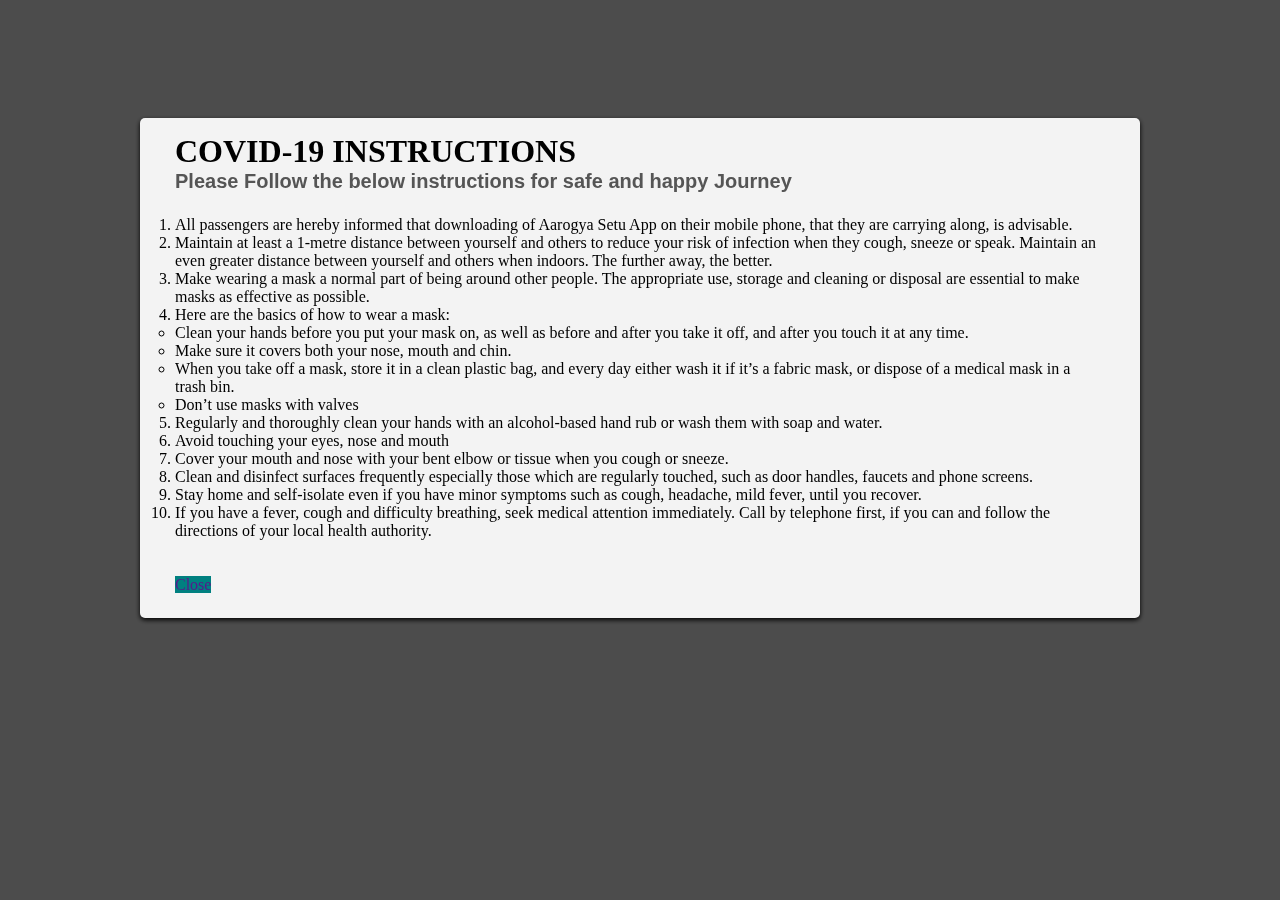
<file: index.html>
<!DOCTYPE html>
<html>
<head>
  <meta charset="utf-8" />
  <title>WELCOME</title>
  <meta name="viewport" content="width=device-width, initial-scale=1.0" />
  <link rel="stylesheet" href="index.css" />
  <!-- <link rel="stylesheet" href="./responsive.css" /> -->
  <link rel="stylesheet" href="https://maxcdn.bootstrapcdn.com/font-awesome/4.7.0/css/font-awesome.min.css">
</head>

<body>

  <div class="top-wrapper">
    <div class="container">
      
      <h1>WELCOME TO INDIAN RAILWAYS</h1>
      <h1>BOOK YOUR TICKETS AND ENJOY OUR EXCELLENCE SERVICE</h1>
      <h2>Please follow all the COVID-19 instructions and keep yourselves aware</h2>
      <h2> Stay Safe. Stay Healthy</h2>
      <div class="btn-wrapper">
        <a href="login.html" class="btn signup">Login</a>
        <a href="register.html" class="btn facebook">Register</a>
      </div>
    </div>
  </div>

</body>
<!-- code for pop-up window -->
<script type="text/javascript" src="https://code.jquery.com/jquery-1.8.2.js"></script>
<style type="text/css">
#overlay {
position: fixed;
top: 0;
left: 0;
width: 100%;
height: 100%;
background-color: #000;
filter:alpha(opacity=70);
-moz-opacity:0.7;
-khtml-opacity: 0.7;
opacity: 0.7;
z-index: 100;
display: none;
}
.cnt223 a{
text-decoration: none;
}
.popup{
width: 100%;
margin: 0 auto;
display: none;
position: fixed;
z-index: 101;
top: 2%;
}
.cnt223{
min-width: 1000px;
width: 600px;
min-height: 500px;
margin: 100px auto;
background: #f3f3f3;
position: relative;
z-index: 103;
padding: 15px 35px;
border-radius: 5px;
box-shadow: 0 2px 5px #000;
}
.cnt223 p{
clear: both;
    color: #555555;
    /* text-align: justify; */
    font-size: 20px;
    font-family: sans-serif;
}
.cnt223 p a{
color: #d91900;
font-weight: bold;
}
.cnt223 .x{
float: right;
height: 35px;
left: 22px;
position: relative;
top: -25px;
width: 34px;
}
.cnt223 .x:hover{
cursor: pointer;
}
</style>
<script type='text/javascript'>
$(function(){
var overlay = $('<div id="overlay"></div>');
overlay.show();
overlay.appendTo(document.body);
$('.popup').show();
$('.close').click(function(){
$('.popup').hide();
overlay.appendTo(document.body).remove();
return false;
});


 

$('.x').click(function(){
$('.popup').hide();
overlay.appendTo(document.body).remove();
return false;
});
});
</script>
<div class='popup'>
<div class='cnt223'>
<h1>COVID-19 INSTRUCTIONS</h1>
<p>
  <b>Please Follow the below instructions for safe and happy Journey</b><br><br>
  <ol>
    <li>All passengers are hereby informed that downloading of Aarogya Setu App on their mobile phone, that they are carrying along, is advisable.</li>
    <li>Maintain at least a 1-metre distance between yourself and others to reduce your risk of infection when they cough, sneeze or speak. Maintain an even greater distance between yourself and others when indoors. The further away, the better.</li>
    <li>Make wearing a mask a normal part of being around other people. The appropriate use, storage and cleaning or disposal are essential to make masks as effective as possible.</li>
    <li>Here are the basics of how to wear a mask:
      <ul>
        <li>Clean your hands before you put your mask on, as well as before and after you take it off, and after you touch it at any time.</li>
        <li>Make sure it covers both your nose, mouth and chin.</li>
        <li>When you take off a mask, store it in a clean plastic bag, and every day either wash it if it’s a fabric mask, or dispose of a medical mask in a trash bin.</li>
        <li>Don’t use masks with valves</li>
      </ul>
    </li>
    <li>Regularly and thoroughly clean your hands with an alcohol-based hand rub or wash them with soap and water.</li>
    <li>Avoid touching your eyes, nose and mouth</li>
    <li>Cover your mouth and nose with your bent elbow or tissue when you cough or sneeze.</li>
    <li>Clean and disinfect surfaces frequently especially those which are regularly touched, such as door handles, faucets and phone screens.</li>
    <li>Stay home and self-isolate even if you have minor symptoms such as cough, headache, mild fever, until you recover.</li>
    <li>If you have a fever, cough and difficulty breathing, seek medical attention immediately. Call by telephone first, if you can and follow the directions of your local health authority.</li>
    
  </ol>
<br/>
<br/>
<a href='' class='close'>Close</a>
</p>
</div>
</div>
</html>
</file>
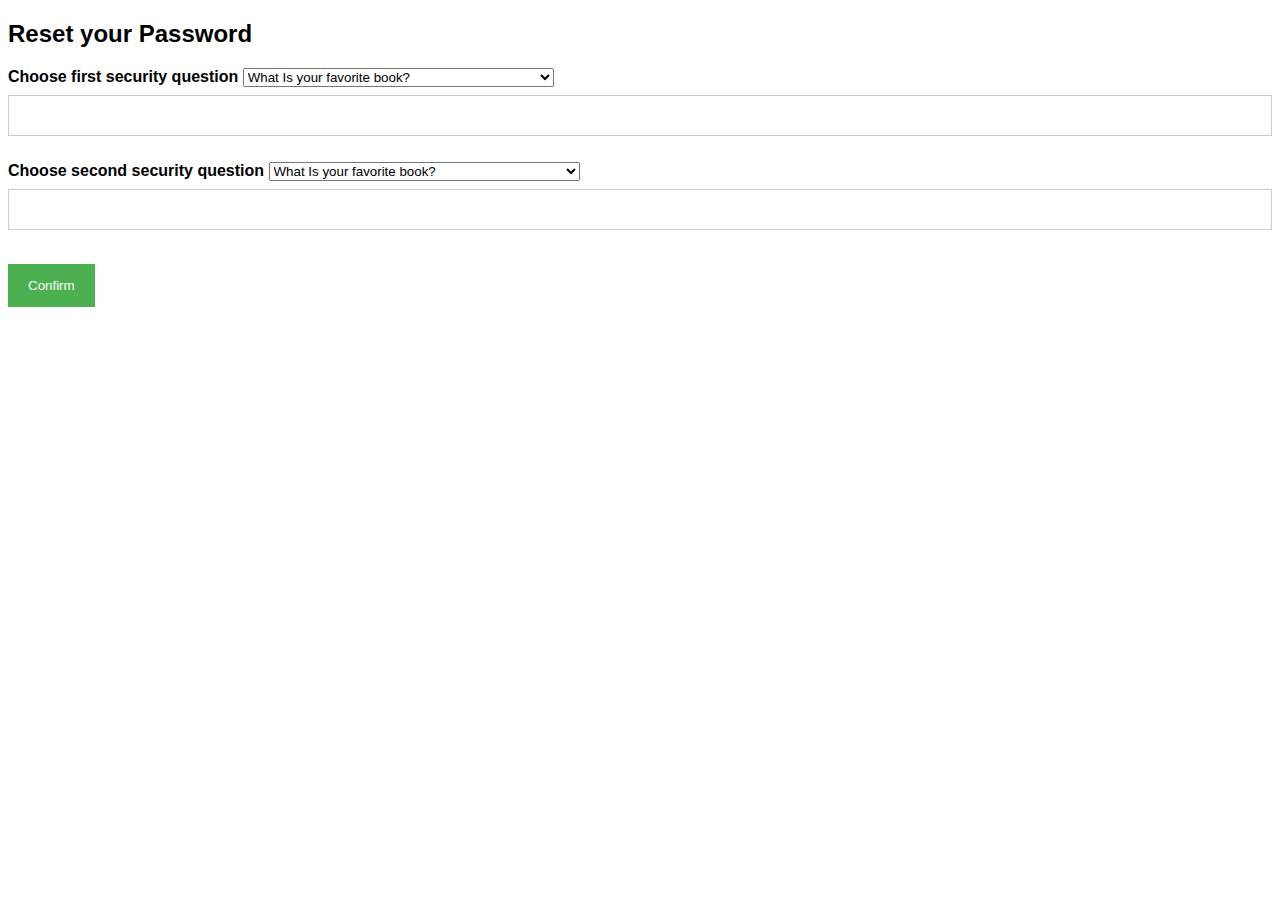
<file: forgot.html>
<!DOCTYPE html>
<html>
<head>
<meta name="viewport" content="width=device-width, initial-scale=1">
<style>
body {font-family: Arial, Helvetica, sans-serif;}

/* Full-width input fields */
input[type=text], input[type=password] {
  width: 100%;
  padding: 12px 20px;
  margin: 8px 0;
  display: inline-block;
  border: 1px solid #ccc;
  box-sizing: border-box;
}

/* Set a style for all buttons */
button {
  background-color: #4CAF50;
  color: white;
  padding: 14px 20px;
  margin: 8px 0;
  border: none;
  cursor: pointer;
  width: 100%;
}

button:hover {
  opacity: 0.8;
}

/* Extra styles for the cancel button */
.cancelbtn {
  width: auto;
  padding: 10px 18px;
  background-color: #f44336;
}

/* Center the image and position the close button */
.imgcontainer {
  text-align: center;
  margin: 24px 0 12px 0;
  position: relative;
}

img.avatar {
  width: 40%;
  border-radius: 50%;
}

.container {
  padding: 16px;
}

span.psw {
  float: right;
  padding-top: 16px;
}

/* The Modal (background) */
.modal {
  display: none; /* Hidden by default */
  position: fixed; /* Stay in place */
  z-index: 1; /* Sit on top */
  left: 0;
  top: 0;
  width: 100%; /* Full width */
  height: 100%; /* Full height */
  overflow: auto; /* Enable scroll if needed */
  background-color: rgb(0,0,0); /* Fallback color */
  background-color: rgba(0,0,0,0.4); /* Black w/ opacity */
  padding-top: 60px;
}

/* Modal Content/Box */
.modal-content {
  background-color: #fefefe;
  margin: 5% auto 15% auto; /* 5% from the top, 15% from the bottom and centered */
  border: 1px solid #888;
  width: 80%; /* Could be more or less, depending on screen size */
}

/* The Close Button (x) */
.close {
  position: absolute;
  right: 25px;
  top: 0;
  color: #000;
  font-size: 35px;
  font-weight: bold;
}

.close:hover,
.close:focus {
  color: red;
  cursor: pointer;
}

/* Add Zoom Animation */
.animate {
  -webkit-animation: animatezoom 0.6s;
  animation: animatezoom 0.6s
}

@-webkit-keyframes animatezoom {
  from {-webkit-transform: scale(0)} 
  to {-webkit-transform: scale(1)}
}
  
@keyframes animatezoom {
  from {transform: scale(0)} 
  to {transform: scale(1)}
}

/* Change styles for span and cancel button on extra small screens */
@media screen and (max-width: 300px) {
  span.psw {
     display: block;
     float: none;
  }
  .cancelbtn {
     width: 100%;
  }
}
</style>
</head>
<body>

<h2>Reset your Password</h2>
<label for="questions"><b>Choose first security question</b></label>
        <select name="questions" id="questions">
          <option value="ques1">What Is your favorite book?</option>
          <option value="ques2">Where is your favorite place to vacation?</option>
          <option value="ques3">What was the first company that you worked for?</option>
          <option value="ques4">What is the name of the road you grew up on?</option>
        </select><br>
        <input type="text" name="ans1" required><br><br>

        <label for="questions"><b>Choose second security question</b></label>
        <select name="questions" id="questions">
          <option value="ques1">What Is your favorite book?</option>
          <option value="ques2">Where is your favorite place to vacation?</option>
          <option value="ques3">What was the first company that you worked for?</option>
          <option value="ques4">What is the name of the road you grew up on?</option>
        </select><br>
        <input type="text" name="ans2" required><br><br>

<button onclick="document.getElementById('id01').style.display='block'" style="width:auto;">Confirm</button>

<div id="id01" class="modal">
  
  <form class="modal-content animate" action="/forgotpwd.php" method="post">
    <!-- <div class="imgcontainer"> 
      <span onclick="document.getElementById('id01').style.display='none'" class="close" title="Close Modal">&times;</span>
      <img src="img_avatar2.png" alt="Avatar" class="avatar">
    </div>-->

    <div class="container">
      <label for="uname"><b>Username</b></label>
      <input type="text" placeholder="Enter Username" name="uname" required>

      <label for="psw"><b>New Password</b></label>
      <input type="password" placeholder="Enter New Password" name="psw" required>

      <label for="psw"><b>Re-enter new Password</b></label>
      <input type="password" placeholder="Re-enter New Password" name="psw" required>
        
      <button type="submit">Change Password</button>
      <!-- <label> 
        <input type="checkbox" checked="checked" name="remember"> Remember me
      </label>
    </div>-->

    <div class="container" style="background-color:#f1f1f1">
      <button type="button" onclick="document.getElementById('id01').style.display='none'" class="cancelbtn">Cancel</button>
      <!-- <span class="psw">Forgot <a href="#">password?</a></span> -->
    </div>
  </form>
</div>

<script>
// Get the modal
var modal = document.getElementById('id01');

// When the user clicks anywhere outside of the modal, close it
window.onclick = function(event) {
    if (event.target == modal) {
        modal.style.display = "none";
    }
}
</script>

</body>
</html>
</file>
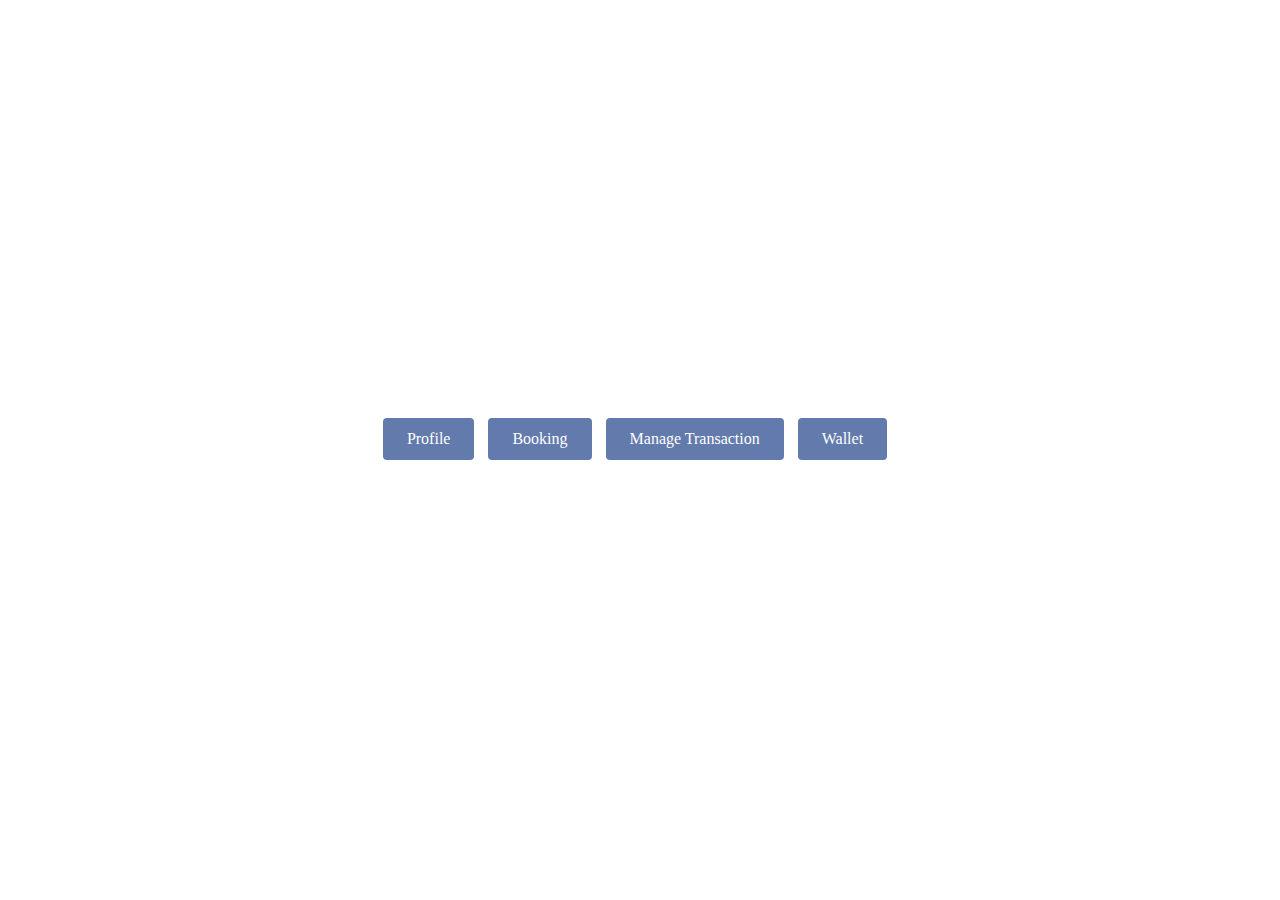
<file: home.html>
<!DOCTYPE html>
<html>
<head>
  <meta charset="utf-8" />
  <title>WELCOME</title>
  <meta name="viewport" content="width=device-width, initial-scale=1.0" />
  <link rel="stylesheet" href="home.css" />
  <!-- <link rel="stylesheet" href="./responsive.css" /> -->
  <link rel="stylesheet" href="https://maxcdn.bootstrapcdn.com/font-awesome/4.7.0/css/font-awesome.min.css">
</head>

<body>

  <div class="top-wrapper">
    <div class="container">
      
      <h1>WELCOME TO INDIAN RAILWAYS HOME PAGE</h1>
      <h1>Click on the buttons below to Redirect to the respective pages</h1>
      
      <div class="btn-wrapper">
        <a href="profile.html" class="btn facebook">Profile</a>
        <a href="booking.html" class="btn facebook">Booking</a>
        <a href="transaction.html" class="btn facebook">Manage Transaction</a>
        <a href="wallet.html" class="btn facebook">Wallet</a>
      </div>
    </div>
  </div>
</body>
</html>
</file>
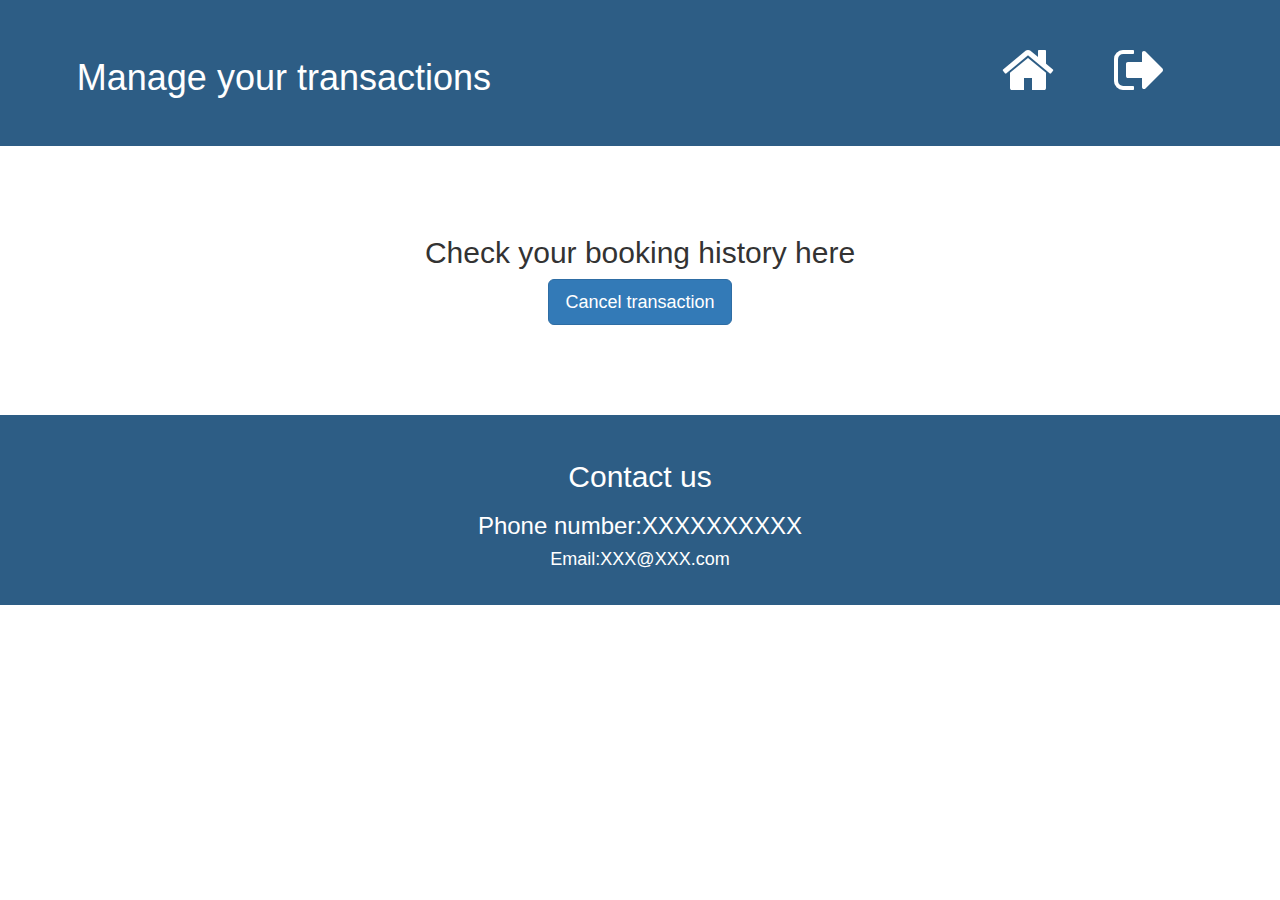
<file: manage_transactions.html>
<!DOCTYPE html>
<html lang="en">
<head>
    <meta charset="UTF-8">
    <meta http-equiv="X-UA-Compatible" content="IE=edge">
    <meta name="viewport" content="width=device-width, initial-scale=1.0">
    <link rel="stylesheet" href="manage_transactions.css">
    <link rel="stylesheet" href="https://maxcdn.bootstrapcdn.com/bootstrap/3.4.1/css/bootstrap.min.css">
    <link rel="stylesheet" href="https://cdnjs.cloudflare.com/ajax/libs/font-awesome/4.7.0/css/font-awesome.min.css">
    <title>Manage transactions</title>
</head>
<body>
    <!-- header -->
    <div id="header">
        <!-- Manage your transactions -->
        <h1 class=" header-h1">Manage your transactions</h1>
        <!-- go to main page -->
        <i class="header-i1 fa fa-home fa-4x"></i>
        <!-- logout -->
        <i class="header-i2 fa fa-sign-out fa-4x"></i>
    </div>
    <!-- body -->
    <div id="body">
        <!-- booking history display -->
        <h2>Check your booking history here</h2>
        <!-- cancel transaction button (to be enabled for sprint 2) -->
        <input class=" btn btn-primary btn-lg" type="submit" value="Cancel transaction">
    </div>
    <!-- footer -->
    <div id="footer">
        <!-- contact to admin -->
        <h2>Contact us</h2>
        <h3>Phone number:XXXXXXXXXX</h3>
        <h4>Email:XXX@XXX.com</h4>
    </div>
</body>
</html>
</file>
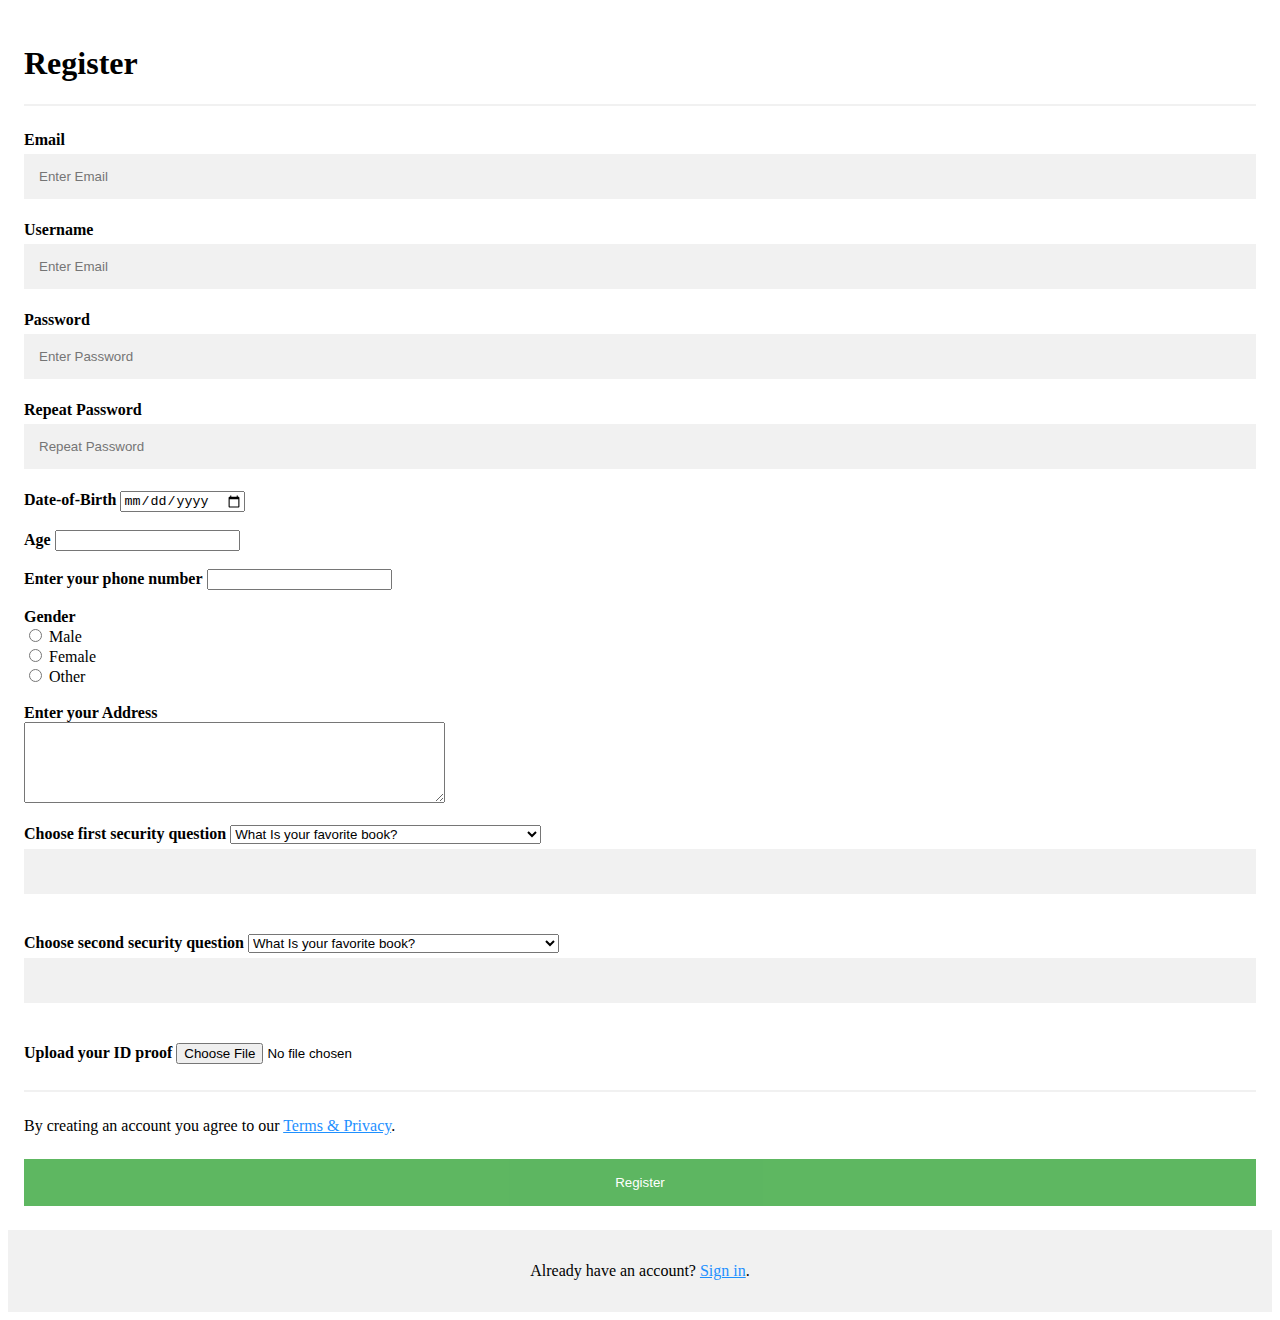
<file: register.html>
<!DOCTYPE html>
<html>
<head>
    <meta charset='utf-8'>
    <title>Register</title>
    <meta name='viewport' content='width=device-width, initial-scale=1'>
    <link rel='stylesheet' type='text/css' media='screen' href='register.css'>
    <link href='https://fonts.googleapis.com/css?family=Nanum Brush Script' rel='stylesheet'>
</head>
<body>
<form action="register.php">
    <div class="container">
      <h1>Register</h1>
      <hr>
      <label for="email"><b>Email</b></label>
      <input type="text" placeholder="Enter Email" name="email" id="email" required>

      <label for="Username"><b>Username</b></label>
      <input type="text" placeholder="Enter Email" name="Username" id="Username" required>
  
      <label for="psw"><b>Password</b></label>
      <input type="password" placeholder="Enter Password" name="psw" id="psw" required>

      <label for="psw-repeat"><b>Repeat Password</b></label>
      <input type="password" placeholder="Repeat Password" name="psw-repeat" id="psw-repeat" required>

      <!-- <script>
        function matchPassword() {
          var pw1 = document.getElementById("psw");
          var pw2 = document.getElementById("psw-repeat");
          if(pw1 != pw2)
          {	
            alert("Passwords did not match");
          }
        }
        </script> -->

      <label for="birthday"><b>Date-of-Birth</b></label>
     <input type="date" id="birthday" name="birthday" pattern="[1-9]{2}" required><br><br>

     <label for="age"><b>Age</b></label>
     <input type="ageofperson" id="age" name="age" required><br><br>

      <label for="phone"><b>Enter your phone number</b></label>
      <input type="tel" id="phone" name="phone"
       pattern="[0-9]{10}" required><br><br>

       <label> 
       <b> Gender</b>
        </label><br>
        <input type="radio" name="male"/> Male <br>
        <input type="radio" name="female"/> Female <br>
        <input type="radio" name="other"/> Other
        <br>
        <br>

         <label>
        <b>Enter your Address</b></label>
        <br />
        <textarea rows = "5" cols = "50" name = "description" required>
        </textarea><br><br>
        
        <label for="questions"><b>Choose first security question</b></label>
        <select name="questions" id="questions">
          <option value="ques1">What Is your favorite book?</option>
          <option value="ques2">Where is your favorite place to vacation?</option>
          <option value="ques3">What was the first company that you worked for?</option>
          <option value="ques4">What is the name of the road you grew up on?</option>
        </select><br>
        <input type="text" name="ans1" required><br><br>

        <label for="questions"><b>Choose second security question</b></label>
        <select name="questions" id="questions">
          <option value="ques1">What Is your favorite book?</option>
          <option value="ques2">Where is your favorite place to vacation?</option>
          <option value="ques3">What was the first company that you worked for?</option>
          <option value="ques4">What is the name of the road you grew up on?</option>
        </select><br>
        <input type="text" name="ans2" required><br><br>

        <label><b>Upload your ID proof</b></label>
        <input type="file" id="myFile" name="filename" required><br><br>
      <hr>

  
      <p>By creating an account you agree to our <a href="#">Terms & Privacy</a>.</p>
      <button type="submit" class="registerbtn">Register</button>
    </div>
  
    <div class="container signin">
      <p>Already have an account? <a href="login.html">Sign in</a>.</p>
    </div>
  </form>
</body>
</html>
</file>
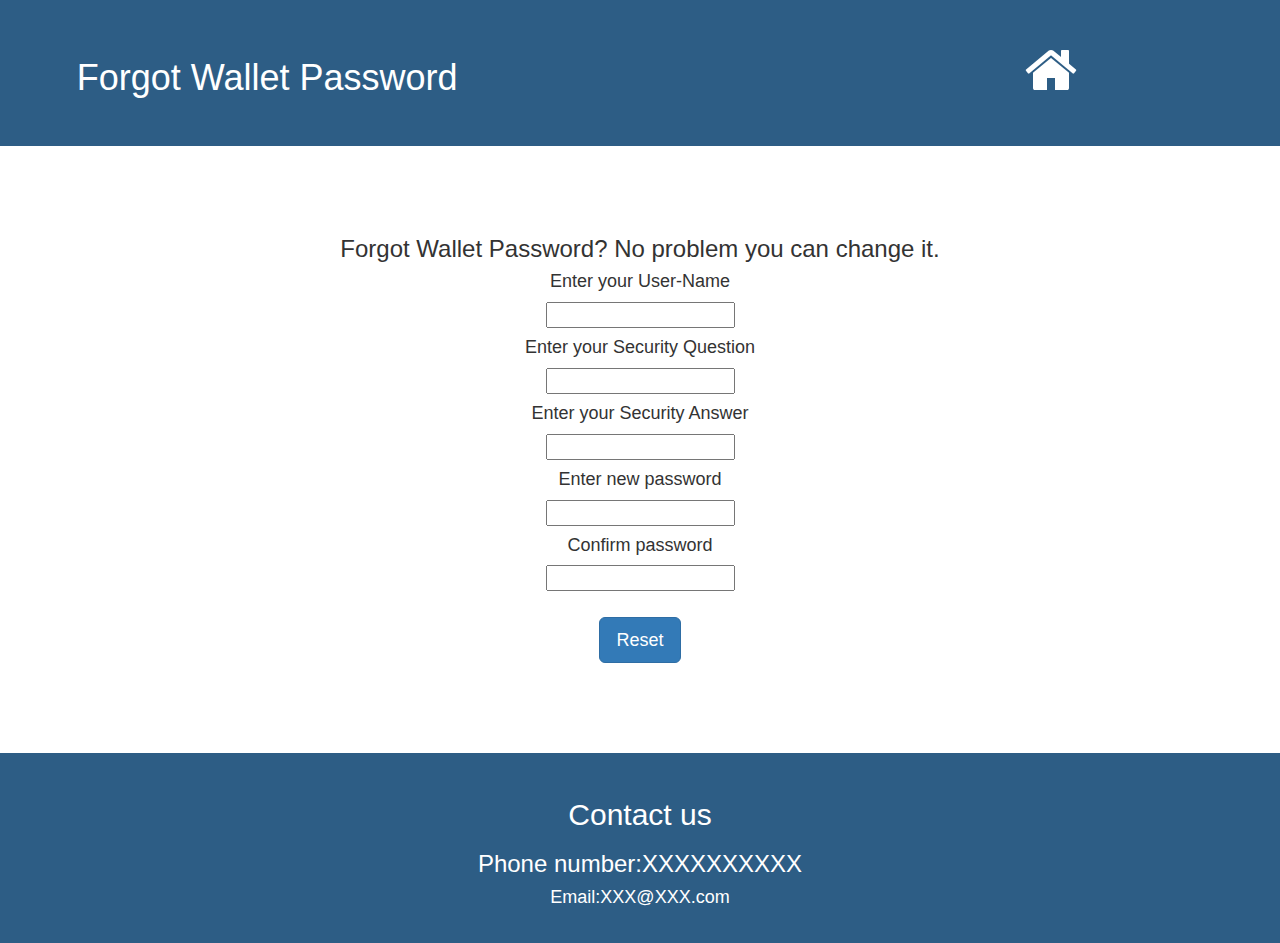
<file: wallet_forgot_pswd.html>
<!DOCTYPE html>
<html lang="en">
<head>
    <meta charset="UTF-8">
    <meta http-equiv="X-UA-Compatible" content="IE=edge">
    <meta name="viewport" content="width=device-width, initial-scale=1.0">
    <link rel="stylesheet" href="wallet_forgot_pswd.css">
    <link rel="stylesheet" href="https://maxcdn.bootstrapcdn.com/bootstrap/3.4.1/css/bootstrap.min.css">
    <link rel="stylesheet" href="https://cdnjs.cloudflare.com/ajax/libs/font-awesome/4.7.0/css/font-awesome.min.css">

    <title>Forgot Wallet Password</title>
</head>
<body>
    <div id="header">
        <!-- forgot wallet password -->
        <h1 class=" header-h1">Forgot Wallet Password</h1>
        <!-- go to main page -->
        <i class="header-i fa fa-home fa-4x"></i>
    </div>
    <div id="body">
        <!-- forgot wallet password -->
        <h3>Forgot Wallet Password? No problem you can change it.</h3>
        <!-- i/p for username -->
        <h4>Enter your User-Name</h4>
        <input type="text">
        <!-- display security qn -->
        <!-- if correct answer option to edit -->
        <h4>Enter your Security Question</h4>
        <input type="text">
        <h4>Enter your Security Answer</h4>
        <input type="text">
        <h4>Enter new password</h4>
        <input type="password">
        <h4>Confirm password</h4>
        <input type="password"><br>
        <input class="reset-button btn btn-primary btn-lg" type="submit" value="Reset">
    </div>
    <div id="footer">
        <!-- contact to admin -->
        <h2>Contact us</h2>
        <h3>Phone number:XXXXXXXXXX</h3>
        <h4>Email:XXX@XXX.com</h4>
    </div>
</body>
</html>
</file>
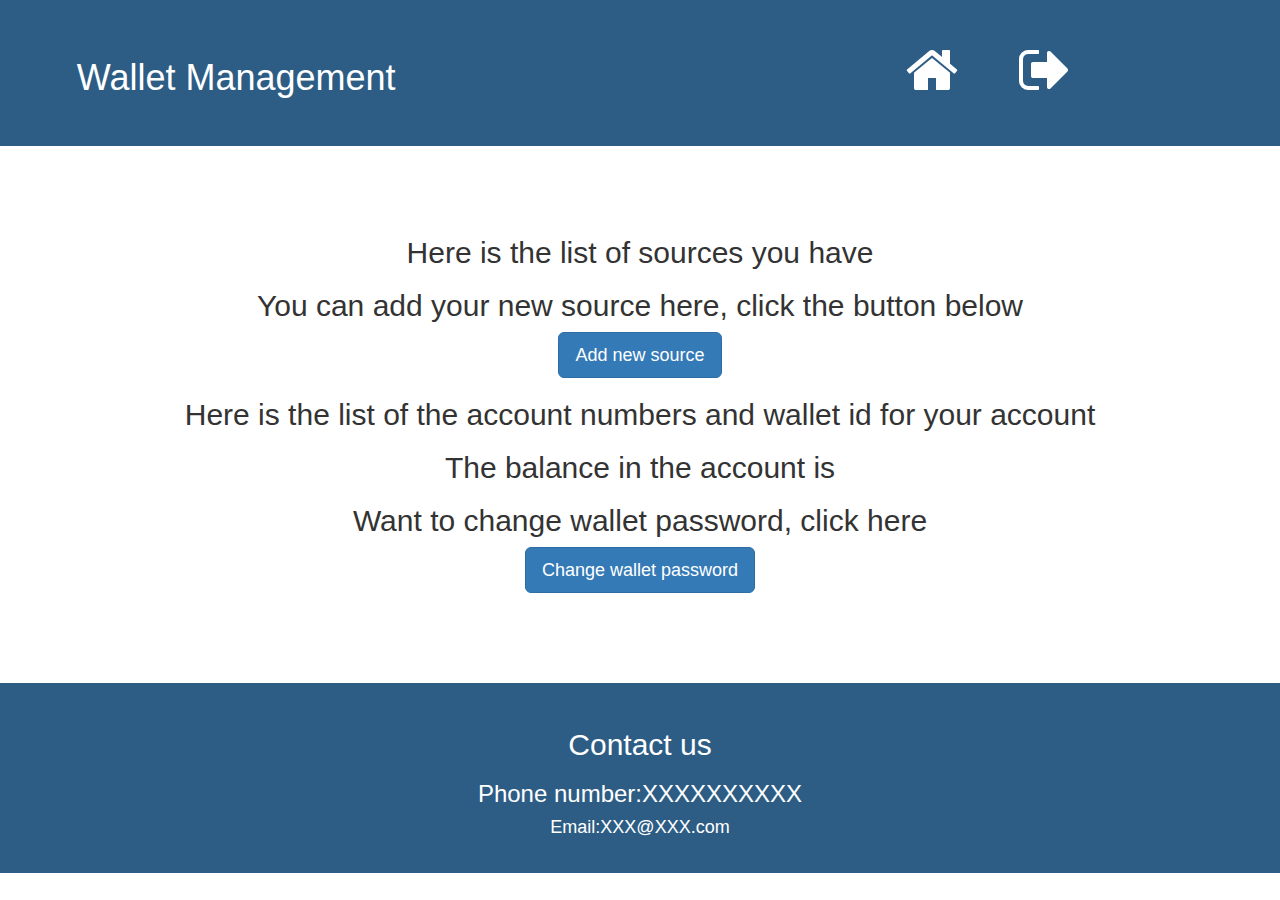
<file: wallet_mgmt.html>
<!-- Wallet management
src(account bank and credit card)
Bank name
add new source
account number wallet id
balance
wallet pswd -->
<!DOCTYPE html>
<html lang="en">
<head>
    <meta charset="UTF-8">
    <meta http-equiv="X-UA-Compatible" content="IE=edge">
    <meta name="viewport" content="width=device-width, initial-scale=1.0">
    <link rel="stylesheet" href="wallet_mgmt.css">
    <link rel="stylesheet" href="https://maxcdn.bootstrapcdn.com/bootstrap/3.4.1/css/bootstrap.min.css">
    <link rel="stylesheet" href="https://cdnjs.cloudflare.com/ajax/libs/font-awesome/4.7.0/css/font-awesome.min.css">
    <title>Wallet Management</title>
</head>
<body>
    <!-- header -->
    <div id="header">
        <!-- Wallet Management -->
        <h1 class=" header-h1">Wallet Management</h1>
        <!-- go to main page -->
        <i class="header-i1 fa fa-home fa-4x"></i>
        <!-- logout -->
        <i class="header-i2 fa fa-sign-out fa-4x"></i>
    </div>
    <div id="body">
        <!-- display sources (account bank and credit card) -->
        <div class="sources">
            <h2>Here is the list of sources you have</h2>
        </div>
        <!-- option for add new source -->
        <div class="new-source">
            <h2>You can add your new source here, click the button below </h2>
            <button class="new-source-button btn btn-primary btn-lg" type="submit" value="Add new source">Add new source</button>
        </div>
        <!-- display account number and corresponding wallet id -->
        <div class="wallet-display">
            <h2>Here is the list of the account numbers and wallet id for your account </h2>
        </div>
        <!-- display balance -->
        <div class="balance-display">
            <h2>The balance in the account is</h2>
        </div>
        <!-- access to change the pswd -->
        <div class="change-pswd">
            <h2>Want to change wallet password, click here</h2>
            <button class="change-pswd-button btn btn-primary btn-lg" type="submit" value="Change password">Change wallet password</button>
        </div>
        <!-- onclick to change wallet pswd -->
        <div class="change-pswd-content">
            <!-- i/p for username -->
            <h4>Enter your User-Name</h4>
            <input type="text">
            <!-- display security qn -->
            <!-- if correct answer option to edit -->
            <h4>Enter your Security Question</h4>
            <input type="text">
            <h4>Enter your Security Answer</h4>
            <input type="text">
            <h4>Enter new password</h4>
            <input type="password">
            <h4>Confirm password</h4>
            <input type="password"><br>
            <input class="reset-button btn btn-primary btn-lg" type="submit" value="Reset">
        </div>
    </div>
    <!-- footer -->
    <div id="footer">
        <!-- contact to admin -->
        <h2>Contact us</h2>
        <h3>Phone number:XXXXXXXXXX</h3>
        <h4>Email:XXX@XXX.com</h4>
    </div>
    <script src="https://ajax.googleapis.com/ajax/libs/jquery/3.5.1/jquery.min.js"></script>
    <script src="wallet_mgmt.js"></script>
</body>
</html>
</file>
<file: index.css>
* {
    box-sizing: border-box;
  }
  
  html{
    min-height: 100%;
    background-image: url(https://i.ytimg.com/vi/KuDn-EWuZew/maxresdefault.jpg);
    background-size: cover;
   
  }
  body,
  ul,
  ol,
  li,
  h1,
  h2,
  h3,
  h4,
  h5,
  h6,
  p,
  div {
    margin: 0;
    padding: 0;

     
  }
  
  body {
    font-family: "Lucida Grande";
    
  }
  
  a {
    text-decoration: none;
  }
  
  .clear {
    clear: left;
  }
  
  .container {
    max-width: 1170px;
    padding: 0 15px;
    margin: 0 auto;
   
  }
  
  .top-wrapper {
    padding: 180px 0 100px 0;
    color: white;
    text-align: center;
  }
  
  .top-wrapper h1 {
    opacity: 0.9;
    font-size: 45px;
    letter-spacing: 5px;
    margin-bottom: 10px;
  }
  
  .top-wrapper p {
    opacity: 0.9;
    margin-bottom: 3px;
  }
  
  .btn-wrapper {
    text-align: center;
    margin: 20px 0;
  }
  
  .btn-wrapper p {
    margin: 10px 0;
  }
  
  .signup {
    background-color: #239b76;
  }
  
  .facebook {
    background-color: #3b5998;
    margin-right: 10px;
  }
  
  .twitter {
    background-color: #55acee;
  }
  
  .btn {
    padding: 12px 24px;
    color: white;
    display: inline-block;
    opacity: 0.8;
    border-radius: 4px;
    text-align: center;
  }
  
  .btn:hover {
    opacity: 1;
    color: white;
  }
  
  .fa {
    margin-right: 5px;
  }
  
  header {
    height: 65px;
    width: 100%;
    background-color: rgba(34, 49, 52, 0.9);
    position: fixed;
    top: 0;
    z-index: 10;
  }
  
  .logo {
    width: 124px;
    margin-top: 20px;
  }
  
  .header-left {
    float: left;
  }
  
  .header-right {
    float: right;
    margin-right: -25px;
  }
  
  .header-right a, .header-right span {
    line-height: 65px;
    padding: 0 25px;
    color: white;
    display: block;
    float: left;
    transition: all 0.5s;
  }
  
  .header-right a:hover, .header-right span:hover {
    background-color: rgba(255, 255, 255, 0.3);
  }
  
  /* Modal  */
  /* Modal is not visible by default. Modal become visible by changing the display property */
  .signup-modal-wrapper, .facebook-modal-wrapper, .twitter-modal-wrapper {
    position: fixed;
    top: 0;
    right: 0;
    bottom: 0;
    left: 0;
    background-color: rgba(0, 0, 0, 0.6);
    z-index: 100;
    display: none;
  }
  
  .modal, .facemodal, .twittermodal {
    position: absolute;
    top: 20%;
    left: 34%;
    background-color: #e6ecf0;
    padding: 20px 0 40px;
    border-radius: 10px;
    width: 450px;
    height: auto;
    text-align: center;
  }
  
  .fa-times {
    position: absolute;
    top: 12px;
    right: 12px;
    color: rgba(128, 128, 128, 0.46);
    cursor: pointer;
  }
  
  .fa-times:hover {
    color: #8491a5;
    background-color: #ccd9ea;
    transition: 0.3s ease-in-out;
  }
  
  #signup-form, #facesignup-form, #twittersignup-form {
    width: 100%;
  }
  
  #signup-form h2, #facesignup-form h2, #twittersignup-form h2 {
    color: #5f5d60;
    letter-spacing: 1px;
    margin-bottom: 40px;
  }
  
  #signup-form input, #facesignup-form input, #twittersignup-form input {
    width: 320px;
    margin-bottom: 20px;
    font-size: 12px;
    padding: 12px 12px;
    border: 1px solid #d0d5d8;
    border-radius: 5px;
  }
  
  #submit-btn {
    display: inline-block;
    padding: 14px 140px;
    background-color: #5dca88;
    border: none;
    border-radius: 3px;
    color: white;
    margin: 10px auto;
    cursor: pointer;
  }
  
  #submit-btn:hover {
    background-color: green;
  }
  
  .lesson-wrapper {
    padding-bottom: 80px;
    padding-left: 5%;
    padding-right: 5%;
    background-color: #f7f7f7;
    text-align: center;
  }
  
  .heading {
    padding-top: 80px;
    padding-bottom: 50px;
    color: #5f5d60;
  }
  
  .heading h2 {
    font-weight: normal;
  }
  
  .lesson {
    float: left;
    width: 33.3%;
  }
  
  .lesson-icon {
    position: relative;
  }
  
  .lesson-icon p {
    position: absolute;
    top: 44%;
    width: 100%;
    color: white;
  }
  
  .text-contents {
    width: 80%;
    display: inline-block;
    margin-top: 15px;
    font-size: 15px;
    color: #b3aeb5;
  }
  
  .heading h3 {
    font-weight: normal;
  }
  
  .message-wrapper {
    border-bottom: 1px solid #eee;
    padding-bottom: 80px;
    text-align: center;
  }
  
  .message {
    padding: 15px 40px;
    background-color: #5dca88;
    cursor: pointer;
    box-shadow: 0 7px #1a7940;
  }
  
  .message:active {
    position: relative;
    top: 7px;
    box-shadow: none;
  }
  
  footer img {
    width: 125px;
  }
  
  footer p {
    color: #b3aeb5;
    font-size: 12px;
  }
  
  footer {
    padding-top: 30px;
    padding-bottom: 20px;
  }
  
  .menu-icon {
    color: white;
    float: right;
    font-size: 25px;
    padding: 21px 0;
    display: none;
  }
.close{
background-color: teal;
}
</file>
<file: home.css>
* {
    box-sizing: border-box;
  }
  
  html{
    min-height: 100%;
    background-image: url(https://www.easyglasssplashbacks.co.uk/wp-content/uploads/product_images/sparkle-finish-glass-splashback-purple-glitter.png);
    background-size: cover;
   
  }
  body,
  ul,
  ol,
  li,
  h1,
  h2,
  h3,
  h4,
  h5,
  h6,
  p,
  div {
    margin: 0;
    padding: 0;

     
  }
  
  body {
    font-family: "Lucida Grande";
    
  }
  
  a {
    text-decoration: none;
  }
  
  .clear {
    clear: left;
  }
  
  .container {
    max-width: 1170px;
    padding: 0 15px;
    margin: 0 auto;
   
  }
  
  .top-wrapper {
    padding: 180px 0 100px 0;
    color: white;
    text-align: center;
  }
  
  .top-wrapper h1 {
    opacity: 0.9;
    font-size: 45px;
    letter-spacing: 5px;
    margin-bottom: 10px;
  }
  
  .top-wrapper p {
    opacity: 0.9;
    margin-bottom: 3px;
  }
  
  .btn-wrapper {
    text-align: center;
    margin: 20px 0;
  }
  
  .btn-wrapper p {
    margin: 10px 0;
  }
  
  .signup {
    background-color: #239b76;
  }
  
  .facebook {
    background-color: #3b5998;
    margin-right: 10px;
  }
  
  .twitter {
    background-color: #55acee;
  }
  
  .btn {
    padding: 12px 24px;
    color: white;
    display: inline-block;
    opacity: 0.8;
    border-radius: 4px;
    text-align: center;
  }
  
  .btn:hover {
    opacity: 1;
    color: white;
  }
  
  .fa {
    margin-right: 5px;
  }
  
  header {
    height: 65px;
    width: 100%;
    background-color: rgba(34, 49, 52, 0.9);
    position: fixed;
    top: 0;
    z-index: 10;
  }
  
  .logo {
    width: 124px;
    margin-top: 20px;
  }
  
  .header-left {
    float: left;
  }
  
  .header-right {
    float: right;
    margin-right: -25px;
  }
  
  .header-right a, .header-right span {
    line-height: 65px;
    padding: 0 25px;
    color: white;
    display: block;
    float: left;
    transition: all 0.5s;
  }
  
  .header-right a:hover, .header-right span:hover {
    background-color: rgba(255, 255, 255, 0.3);
  }
  
  /* Modal  */
  /* Modal is not visible by default. Modal become visible by changing the display property */
  .signup-modal-wrapper, .facebook-modal-wrapper, .twitter-modal-wrapper {
    position: fixed;
    top: 0;
    right: 0;
    bottom: 0;
    left: 0;
    background-color: rgba(0, 0, 0, 0.6);
    z-index: 100;
    display: none;
  }
  
  .modal, .facemodal, .twittermodal {
    position: absolute;
    top: 20%;
    left: 34%;
    background-color: #e6ecf0;
    padding: 20px 0 40px;
    border-radius: 10px;
    width: 450px;
    height: auto;
    text-align: center;
  }
  
  .fa-times {
    position: absolute;
    top: 12px;
    right: 12px;
    color: rgba(128, 128, 128, 0.46);
    cursor: pointer;
  }
  
  .fa-times:hover {
    color: #8491a5;
    background-color: #ccd9ea;
    transition: 0.3s ease-in-out;
  }
  
  #signup-form, #facesignup-form, #twittersignup-form {
    width: 100%;
  }
  
  #signup-form h2, #facesignup-form h2, #twittersignup-form h2 {
    color: #5f5d60;
    letter-spacing: 1px;
    margin-bottom: 40px;
  }
  
  #signup-form input, #facesignup-form input, #twittersignup-form input {
    width: 320px;
    margin-bottom: 20px;
    font-size: 12px;
    padding: 12px 12px;
    border: 1px solid #d0d5d8;
    border-radius: 5px;
  }
  
  #submit-btn {
    display: inline-block;
    padding: 14px 140px;
    background-color: #5dca88;
    border: none;
    border-radius: 3px;
    color: white;
    margin: 10px auto;
    cursor: pointer;
  }
  
  #submit-btn:hover {
    background-color: green;
  }
  
  .lesson-wrapper {
    padding-bottom: 80px;
    padding-left: 5%;
    padding-right: 5%;
    background-color: #f7f7f7;
    text-align: center;
  }
  
  .heading {
    padding-top: 80px;
    padding-bottom: 50px;
    color: #5f5d60;
  }
  
  .heading h2 {
    font-weight: normal;
  }
  
  .lesson {
    float: left;
    width: 33.3%;
  }
  
  .lesson-icon {
    position: relative;
  }
  
  .lesson-icon p {
    position: absolute;
    top: 44%;
    width: 100%;
    color: white;
  }
  
  .text-contents {
    width: 80%;
    display: inline-block;
    margin-top: 15px;
    font-size: 15px;
    color: #b3aeb5;
  }
  
  .heading h3 {
    font-weight: normal;
  }
  
  .message-wrapper {
    border-bottom: 1px solid #eee;
    padding-bottom: 80px;
    text-align: center;
  }
  
  .message {
    padding: 15px 40px;
    background-color: #5dca88;
    cursor: pointer;
    box-shadow: 0 7px #1a7940;
  }
  
  .message:active {
    position: relative;
    top: 7px;
    box-shadow: none;
  }
  
  footer img {
    width: 125px;
  }
  
  footer p {
    color: #b3aeb5;
    font-size: 12px;
  }
  
  footer {
    padding-top: 30px;
    padding-bottom: 20px;
  }
  
  .menu-icon {
    color: white;
    float: right;
    font-size: 25px;
    padding: 21px 0;
    display: none;
  }
</file>
<file: manage_transactions.css>
/* header */
#header
{
    white-space: nowrap;
    overflow-x: auto;
    background-color: rgb(45 93 133);
    padding:3% 6%;
    color: white;
}
.header-h1
{
    display:inline-block;
}
.header-i1
{
    display:inline-block;
    margin-left: 45%;
}
.header-i2
{
    display:inline-block;
    margin-left: 5%;
}
/* body */
#body
{
    text-align: center;
    margin-top: 7%;
    margin-bottom: 7%;
}
/* footer */
#footer
{
    text-align:center;
    background-color: rgb(45 93 133);
    padding:2% 4%;
    color: white;
}
</file>
<file: register.css>
* {box-sizing: border-box}

/* Add padding to containers */
.container {
  padding: 16px;
}

/* Full-width input fields */
input[type=text], input[type=password] {
  width: 100%;
  padding: 15px;
  margin: 5px 0 22px 0;
  display: inline-block;
  border: none;
  background: #f1f1f1;
}

input[type=text]:focus, input[type=password]:focus {
  background-color: #ddd;
  outline: none;
}

/* Overwrite default styles of hr */
hr {
  border: 1px solid #f1f1f1;
  margin-bottom: 25px;
}

/* Set a style for the submit/register button */
.registerbtn {
  background-color: #4CAF50;
  color: white;
  padding: 16px 20px;
  margin: 8px 0;
  border: none;
  cursor: pointer;
  width: 100%;
  opacity: 0.9;
}

.registerbtn:hover {
  opacity:1;
}

/* Add a blue text color to links */
a {
  color: dodgerblue;
}

/* Set a grey background color and center the text of the "sign in" section */
.signin {
  background-color: #f1f1f1;
  text-align: center;
}
</file>
<file: wallet_forgot_pswd.css>
html
{
    min-height: 100%;
    overflow-y: scroll;
}
body{
    margin: 0;
    padding:0;
    min-height: 100%;
    height:100%;
}
/* header */
#header
{
    white-space: nowrap;
    overflow-x: auto;
    background-color: rgb(45 93 133);
    padding:3% 6%;
    color: white;
}
.header-h1
{
    display:inline-block;
}
.header-i
{
    display:inline-block;
    margin-left: 50%;
}
/* body */
#body
{
    
    text-align: center;
    margin-top: 7%;
    margin-bottom: 7%;
}
.reset-button
{
    margin-top:2%;
}
/* footer */
#footer
{
    text-align:center;
    background-color: rgb(45 93 133);
    padding:2% 4%;
    color: white;
}
</file>
<file: wallet_mgmt.css>
/* header */
#header
{
    white-space: nowrap;
    overflow-x: auto;
    background-color: rgb(45 93 133);
    padding:3% 6%;
    color: white;
}
.header-h1
{
    display:inline-block;
}
.header-i1
{
    display:inline-block;
    margin-left: 45%;
}
.header-i2
{
    display:inline-block;
    margin-left: 5%;
}
/* body */
#body{
    text-align: center;
    margin-bottom: 7%;
    margin-top: 7%;
}
.change-pswd-content
{
    display: none;
}
/* footer */
#footer
{
    text-align:center;
    background-color: rgb(45 93 133);
    padding:2% 4%;
    color: white;
}
</file>
